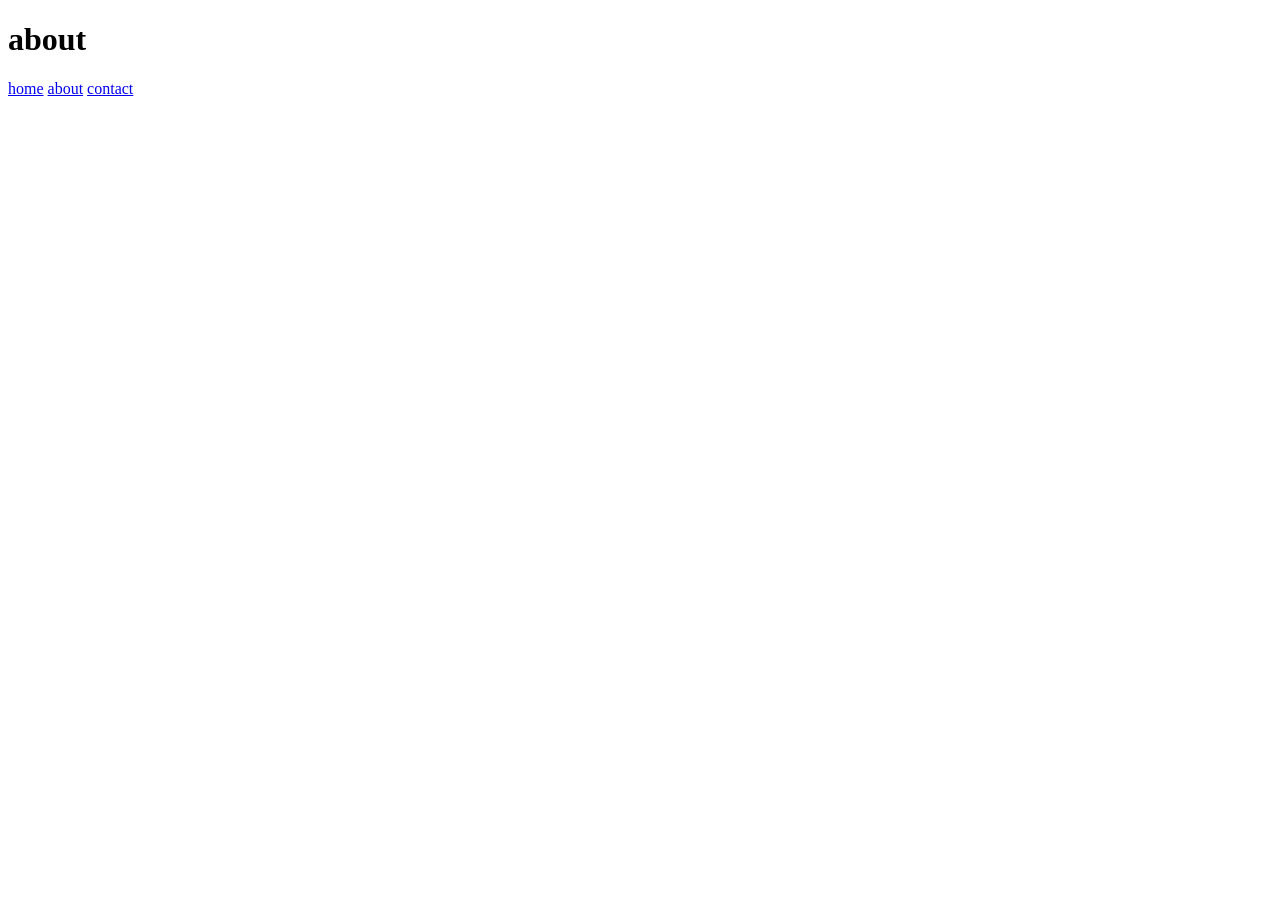
<file: about.html>
<!DOCTYPE html>
<html lang="en">
<head>
    <meta charset="UTF-8">
    <meta name="viewport" content="width=device-width, initial-scale=1.0">
    <title>Document</title>
</head>
<body>
    <h1>about</h1>
    <a href="home.html">home</a>
<a href="about.html">about</a>
<a href="contact.html">contact</a>
</body>
</html>
</file>
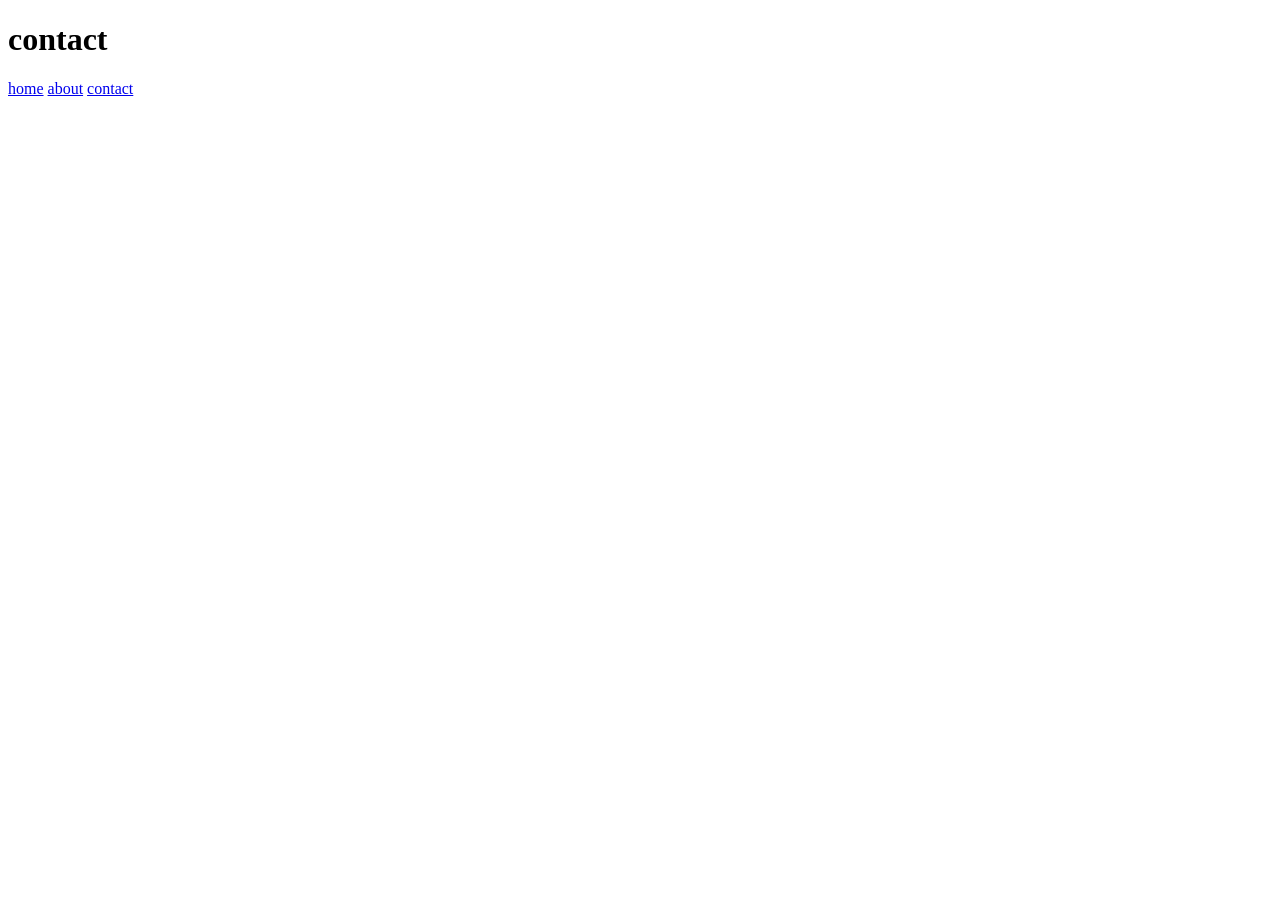
<file: contact.html>
<!DOCTYPE html>
<html lang="en">
<head>
    <meta charset="UTF-8">
    <meta name="viewport" content="width=device-width, initial-scale=1.0">
    <title>Document</title>
</head>
<body>
    <h1>contact</h1>
    <a href="home.html">home</a>
<a href="about.html">about</a>
<a href="contact.html">contact</a>
</body>
</html>
</file>
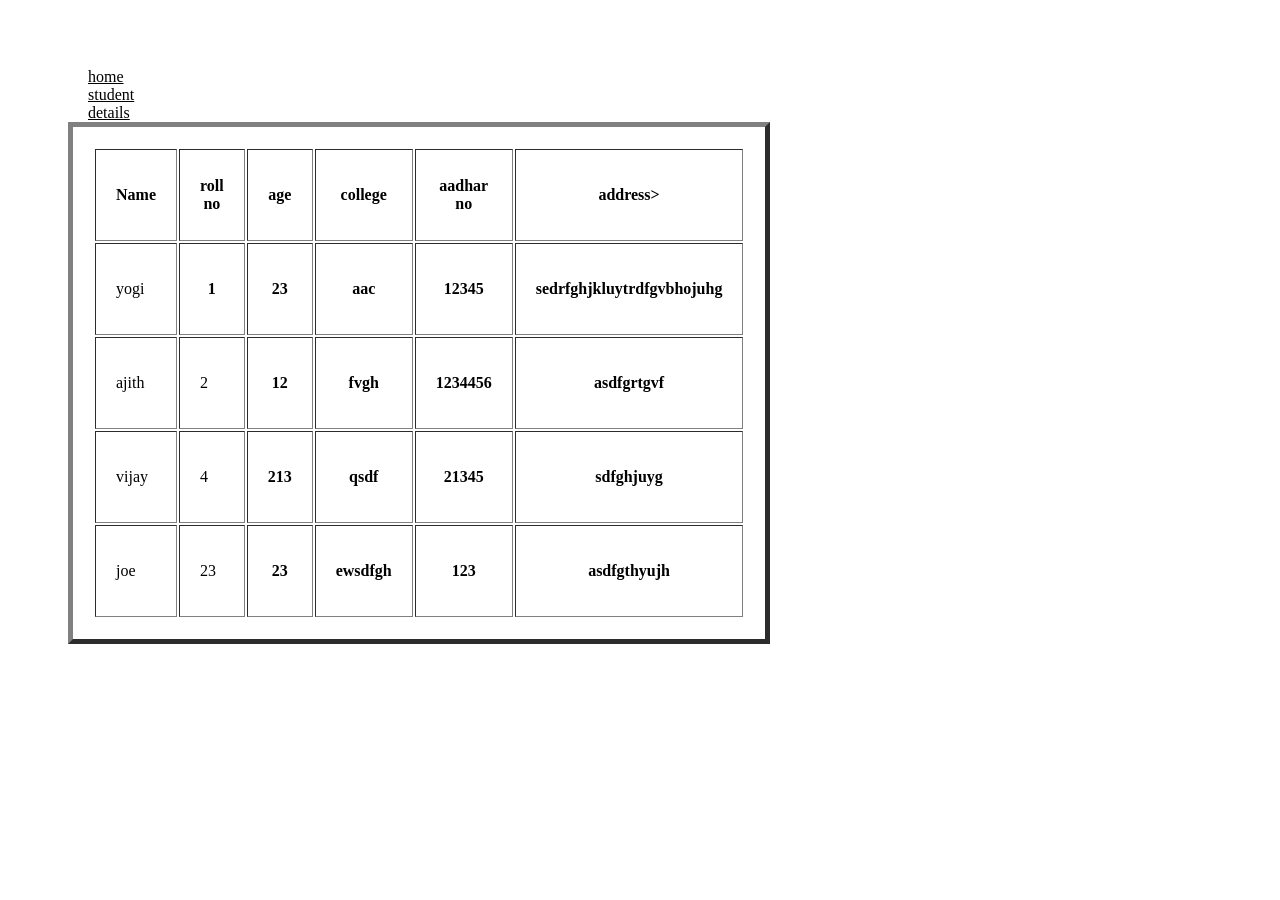
<file: details.html>
<!DOCTYPE html>
<html lang="en">
<head>
    <meta charset="UTF-8">
    <meta name="viewport" content="width=device-width, initial-scale=1.0">
    <title>Document</title>
</head>
<body>
    <div>
        <link rel="stylesheet" href="stylesheet.css">
        <a href="task.html">home</a>
<a href="student.html">student</a>
<a href="details.html">details</a>

    <table border="5">
    <tr>
        <th>Name</th> <th>roll no</th> <th>age</th> <th>college</th> <th>aadhar no</th> <th>address></th>

    </tr>
    <tr>
        <td>yogi</td> <th>1</th> <th>23</th> <th>aac</th> <th>12345</th> <th>sedrfghjkluytrdfgvbhojuhg</th>
    </tr>
    <tr>
        <td>ajith</td> <td>2</td> <th>12</th> <th>fvgh</th> <th>1234456</th> <th>asdfgrtgvf</th>
    </tr>
    <tr>
        <td>vijay</td> <td>4</td> <th>213</th> <th>qsdf</th> <th>21345</th> <th>sdfghjuyg</th>
    </tr>
    <tr>
        <td>joe</td> <td>23</td> <th>23</th> <th>ewsdfgh</th> <th>123</th> <th>asdfgthyujh</th>
    </tr>
    

</table>
    </div>
    

    

</body>
</html>
</file>
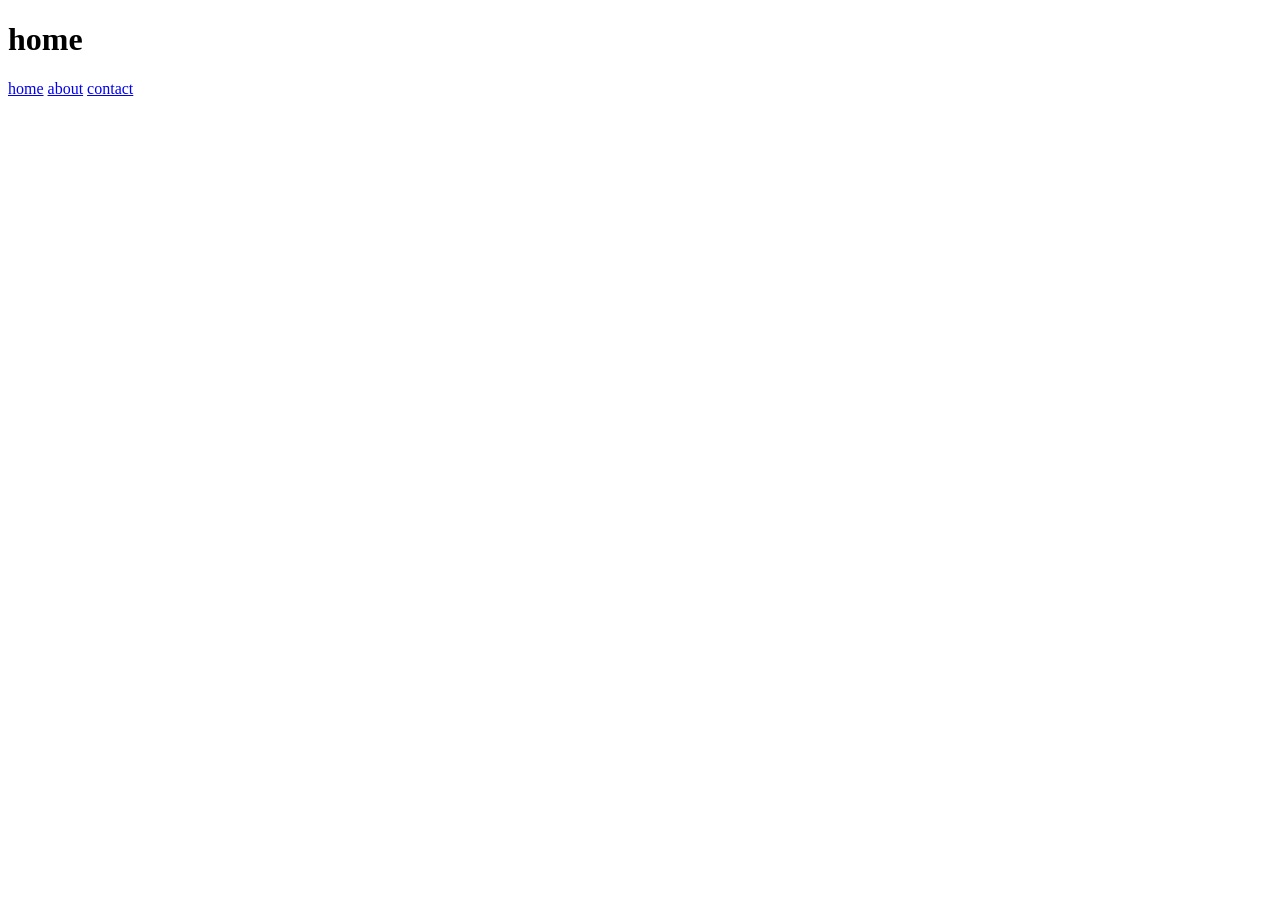
<file: home.html>
<!DOCTYPE html>
<html lang="en">
<head>
    <meta charset="UTF-8">
    <meta name="viewport" content="width=<>, initial-scale=1.0">
    <title>Document</title>
</head>
<body>
    <h1>home</h1>
    <a href="home.html">home</a>
<a href="about.html">about</a>
<a href="contact.html">contact</a>
</body>
</html>
</file>
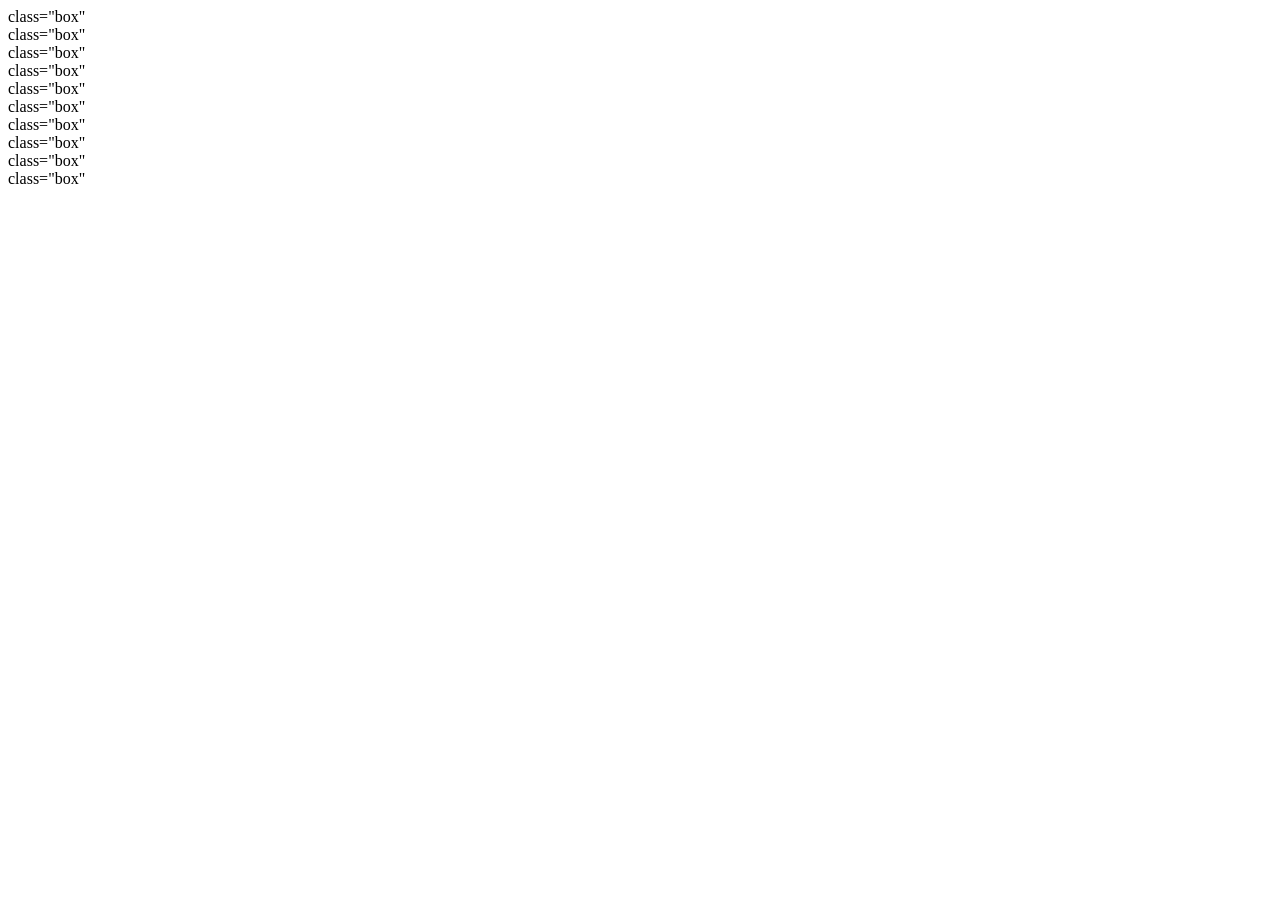
<file: newtask.html>
<!DOCTYPE html>
<html lang="en">
<head>
   <style>
    .container{
        


    }
   </style>
</head>

<body>
    
        
    <div class="container">
        <div>class="box"</div>
        <div>class="box"</div>
         <div>class="box"</div> 
        <div>class="box"</div>
         <div>class="box"</div>
        <div>class="box"</div>
         <div>class="box"</div>
        <div>class="box"</div>
         <div>class="box"</div>
        <div>class="box"</div>

    </div>
    
</body>
</html>
</file>
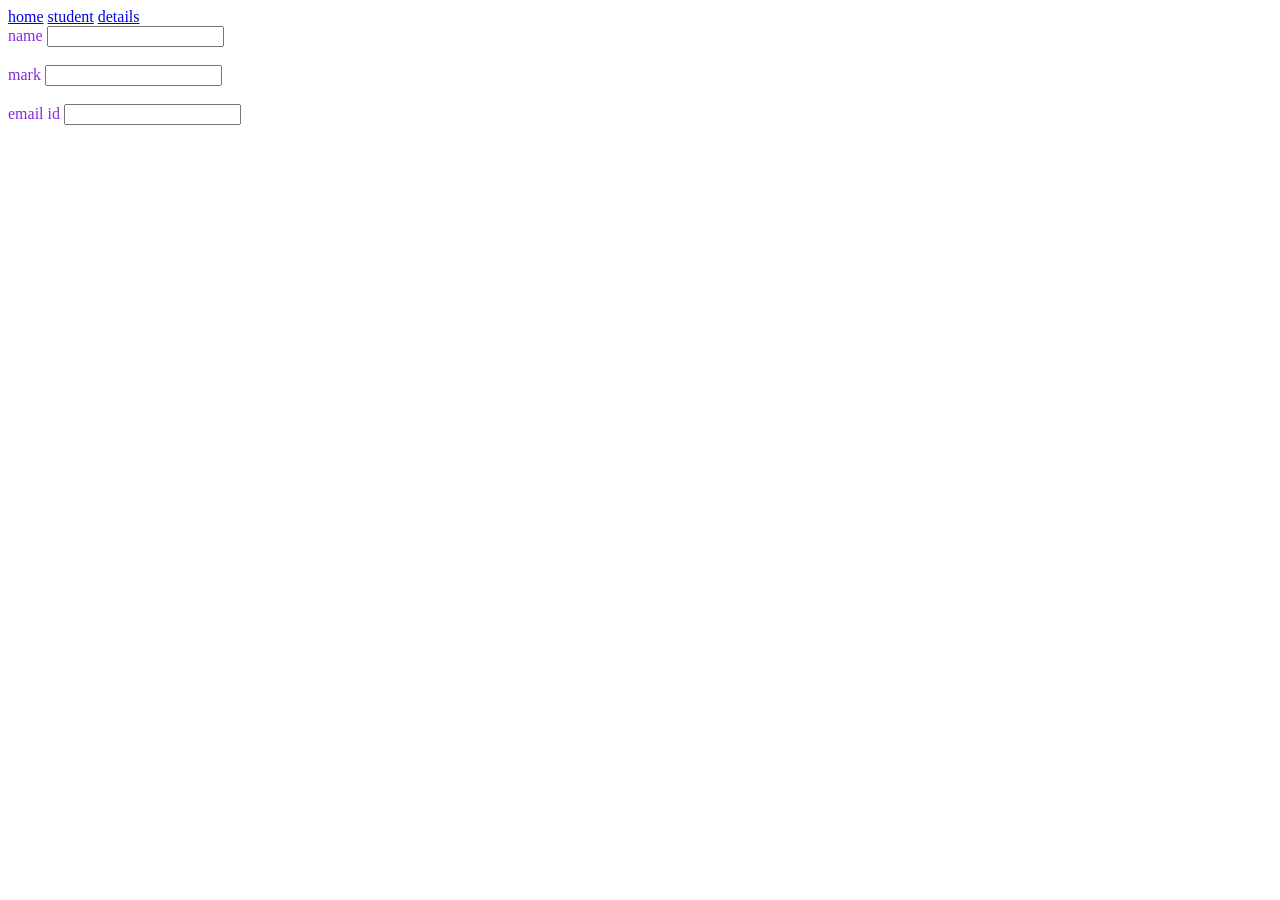
<file: student.html>
<!DOCTYPE html>
<html lang="en">
<head>
    <meta charset="UTF-8">
    <meta name="viewport" content="width=device-width, initial-scale=1.0">
    <title>Document</title>

    <style>
        .{
            
        }
 </style>
</head>
<body style="color: blueviolet;">
    <a href="task.html">home</a>
<a href="student.html">student</a>
<a href="details.html">details</a>
    <form action="">



        <div class="">
            <label >name</label>
        <input type="text">
        <br><br>
        <label>mark</label>
        <input type="number">
        <br><br>
        <label>email id</label>
        <input type="number">
        <br><br>

        </div>

    </form>
</body>
</html>
</file>
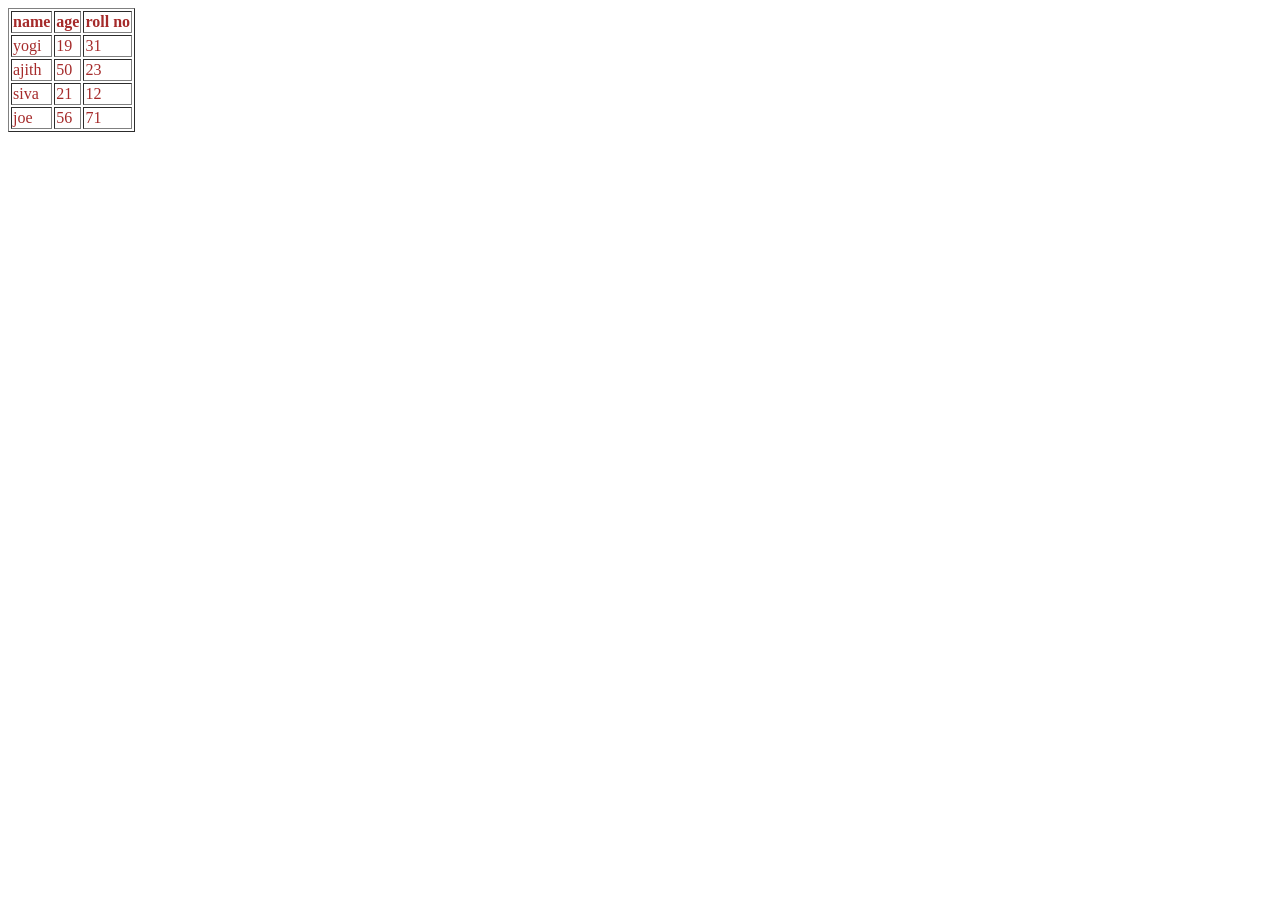
<file: table.html>
<!DOCTYPE html>
<html lang="en">
<head>
    <meta charset="UTF-8">
    <meta name="viewport" content="width=device-width, initial-scale=1.0">
    <title>Document</title>
</head>
<body>
    <table border="1" style="color: brown;"> 
        <tr>
           <th>name</th> <th>age</th> <th>roll no</th>
        <tr>
            <td>yogi</td> <td>19</td> <td>31</td>
        </tr>
        <tr>
            <td>ajith</td> <td>50</td> <td>23</td>
        </tr>
        <tr>
            <td>siva</td> <td>21</td> <td>12</td>
        </tr>
        <tr>
            <td>joe</td> <td>56</td> <td>71</td>
        </tr>
    </table>
</body>
</html>
</file>
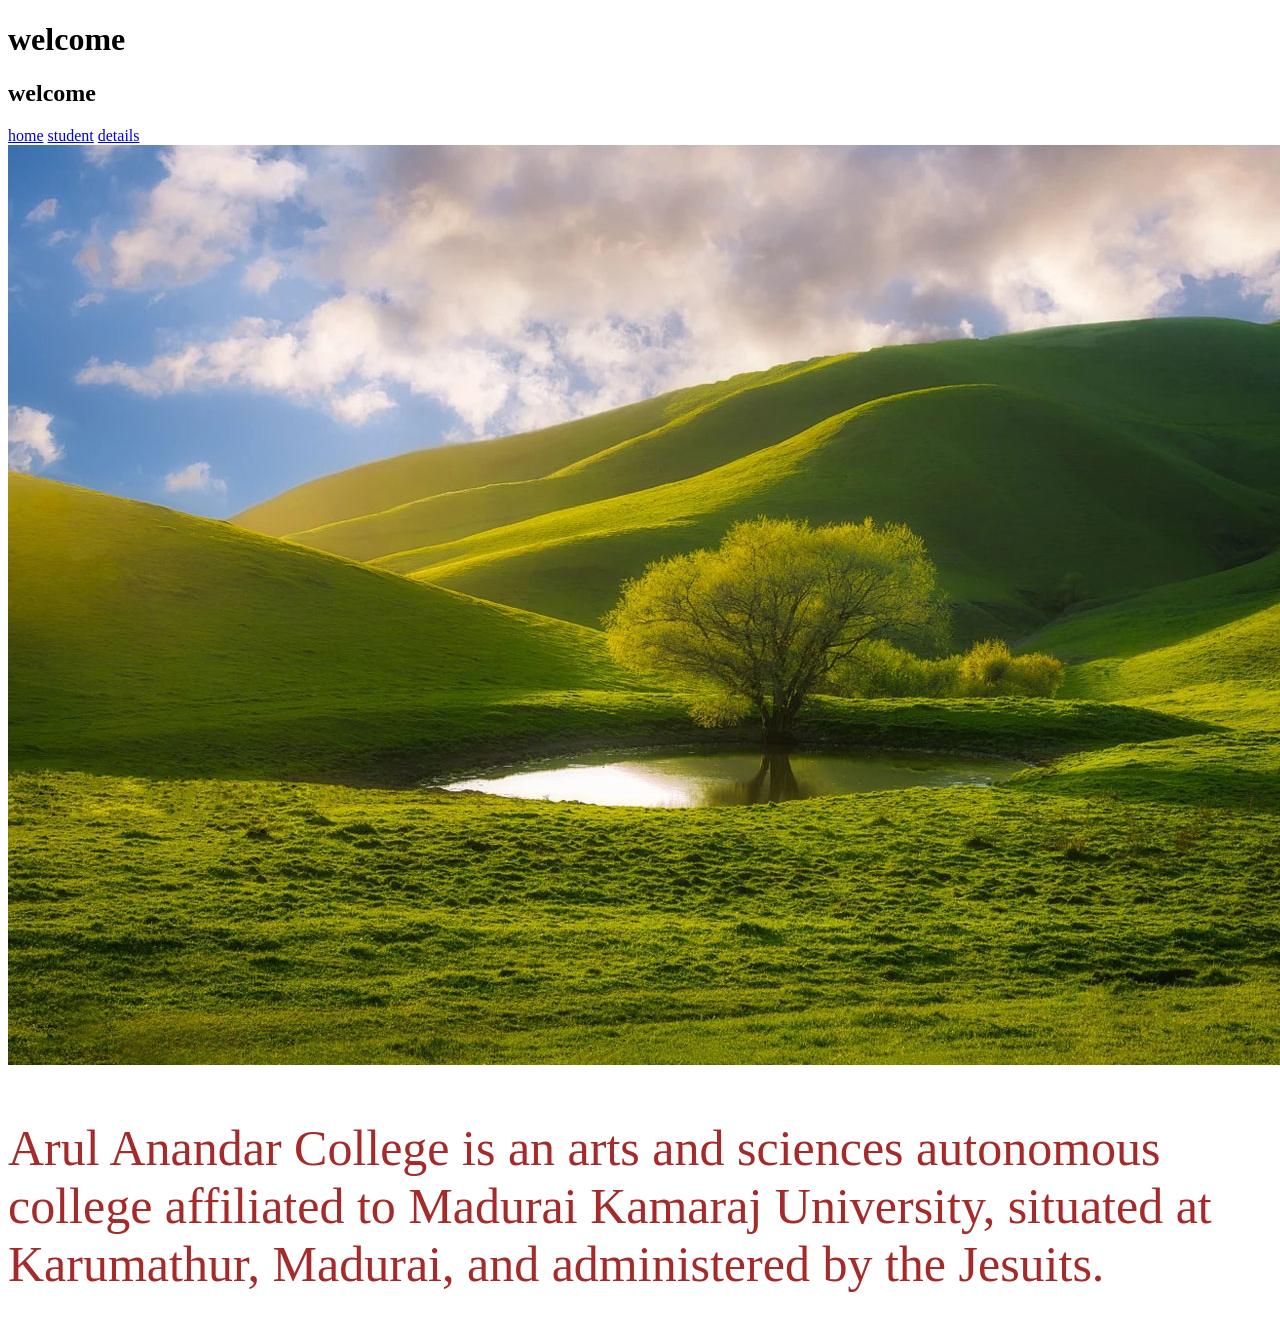
<file: task.html>
<!DOCTYPE html>
<html lang="en">
<head>
    <meta charset="UTF-8">
    <meta name="viewport" content="width=device-width, initial-scale=1.0">
    <title>Document</title>
</head>
<body>
    
    <h1>welcome</h1>
    <h2>welcome</h2>
    <a href="task.html">home</a>
<a href="student.html">student</a>
<a href="details.html">details</a>
    <img src="1-nature-photography-spring-season-mumtazshamsee.jpg" alt="">
<p style="color: brown; font-size: 50px;">Arul Anandar College is an arts and sciences autonomous college affiliated to Madurai Kamaraj University, situated at Karumathur, Madurai, and administered by the Jesuits.</p>

</body>
</html>
</file>
<file: stylesheet.css>
*{
    
    height: 50px;
    width: 70px;
    padding: 20px;
    column-gap: 30;
color: black;

}
</file>
